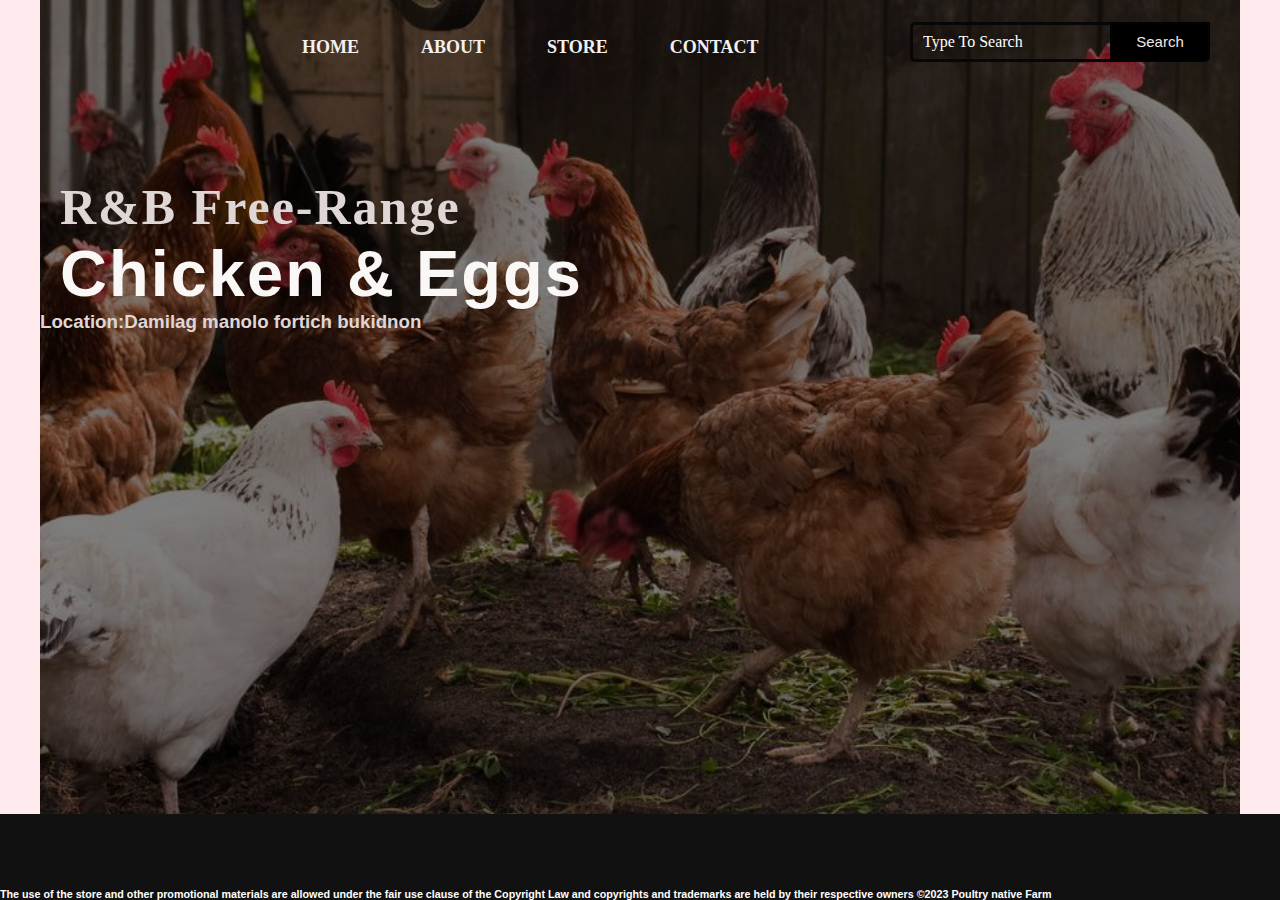
<file: index.html>
<!DOCTYPE html>
<html lang="en">
<head>
    <title/>R&B Free-Range Chicken & Eggs</title>
    <link rel="stylesheet" href="style.css">
</head>
<body>
    <div class="main">
        <div class="navbar">
            <div class="icon">
              
	<header class="header">
	
	</a>
            </div>

            <div class="menu">
                <ul>
                    <li><a href="index.html">HOME</a></li>
                    <li><a href="about.html">ABOUT</a></li>
                    <li><a href="store.html">STORE</a></li>
                    <li><a href="Contact.html">CONTACT</a></li>
                </ul>
            </div>
<div class="search">
                <input class="srch" type="search" name="" placeholder="Type To Search">
                <a href="#"> <button class="btn">Search</button></a>
            </div>
        </div> 
        <div class="content">
            <h1>R&B Free-Range <br><span> Chicken & Eggs</span></h1>
			 <h3>Location:Damilag manolo fortich bukidnon<p></p></h3>

               
                    </div>

                </div>
                    </div>
                </div>
        </div>
		<script src="">
		</script>
    </div>
	</header>
    <footer>
        <div class="footer-content">
            <ul class="icons">
                        <a href="https://www.facebook.com/"><ion-icon name="logo-facebook"></ion-icon></a>
                        <a href="https://www.instagram.com/"><ion-icon name="logo-instagram"></ion-icon></a>
            </ul>
        </div>
			<div>
				<p><h6>    The use of the store and other promotional materials are allowed under the fair use clause of the Copyright Law and copyrights and trademarks are held by their respective owners &copy;2023 Poultry native Farm<h5>
                    
		</footer>
	
	
	
	
	
</body>
</html>
</file>
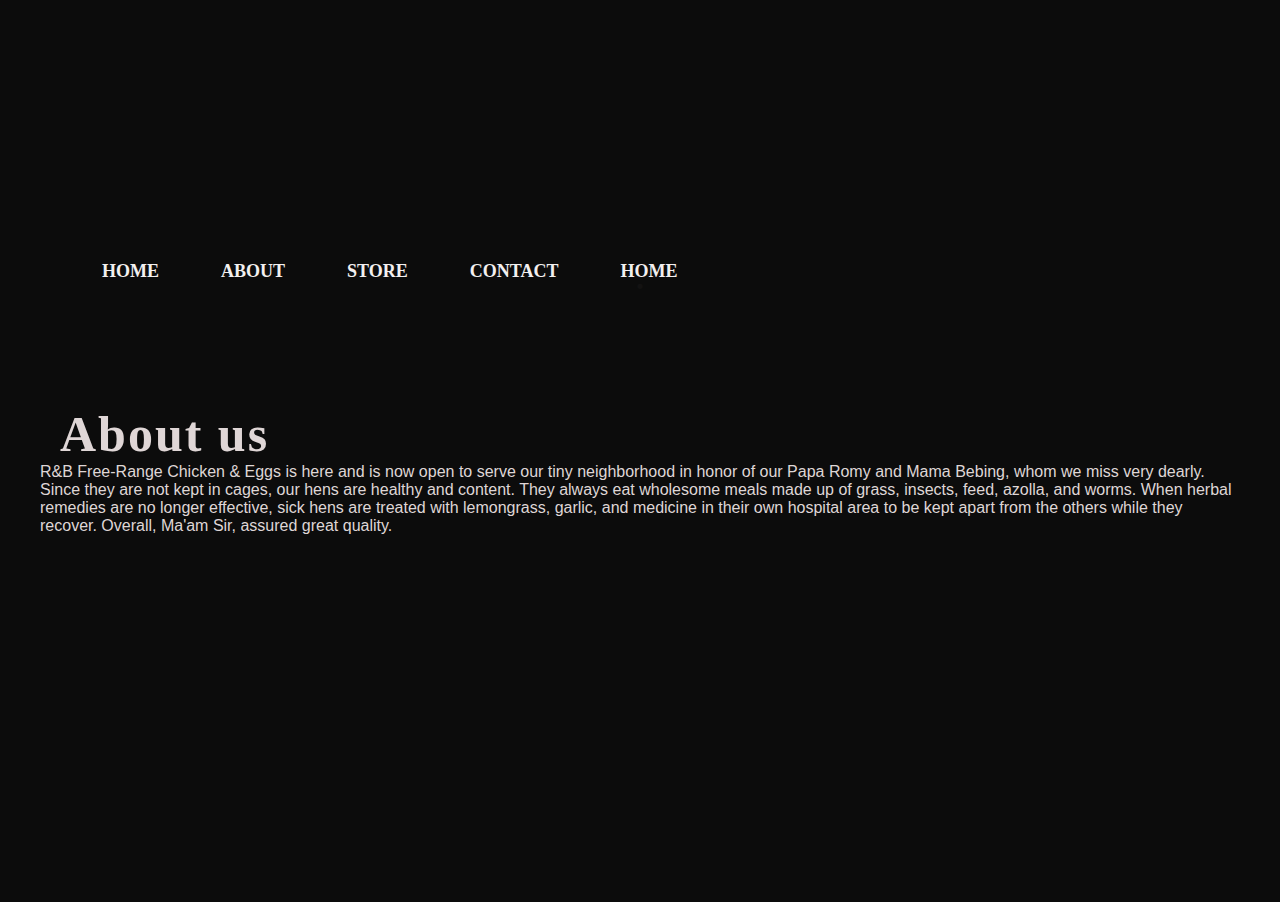
<file: about.html>
<!DOCTYPE html>
<html>
   <head>
<div class="menu">
                <ul>
                   <li><a href="index.html">HOME</a></li>
                    <li><a href="about.html">ABOUT</a></li>
                    <li><a href="store.html">STORE</a></li>
                    <li><a href="Contact.html">CONTACT</a></li>
                    <li><a href="index.html">HOME</a></li>
</div>			
<title>About Us</title>
<link rel="stylesheet" href="style.css">
</head>
<body text="black">
<body style="background: rgb(12, 12, 12); margin: 1px"></body>
<h5 style="font-family:'Times New Roman';color: rgb(0, 0, 0)"></h5></center>
<center><h1 style="font-family:'Times New Roman';color: rgb(19, 18, 18)">.</h1></center>
<div class="content">
   <h1>About us<br><span></h4>

      R&B Free-Range Chicken & Eggs is here and is now open to serve our tiny neighborhood in honor of our Papa Romy and Mama Bebing, whom we miss very dearly. Since they are not kept in cages, our hens are healthy and content. They always eat wholesome meals made up of grass, insects, feed, azolla, and worms. When herbal remedies are no longer effective, sick hens are treated with lemongrass, garlic, and medicine in their own hospital area to be kept apart from the others while they recover. Overall, Ma'am Sir, assured great quality.
   </span></h>
<h1><p></p></h1>
</ul>
</div>
 
</body>
</html>
</file>
<file: style.css>
*,
*:before,
*:after{
    margin: 0;
    padding: 0;
}
.main{
    width: 100%;
    background: linear-gradient(to top, rgba(0,0,0,0.5)50%,rgba(0,0,0,0.5)50%), url(10png.jpg);
    background-position: center;
    background-size: cover;
    height: 100vh;
}

.navbar{
    width: 1200px;
    height: 70px;
	min-width:600px;
	display: flex;
	align-items: center;
	justify-content: space-around;
    margin: auto;
}
a{
	position: relative;
	text-decoration: none;
	font-family: 'Poppins',sans-serif;
	color: #blue;
	font-size:18px;
	letter-spacing::0.5px;
}

.icon{
    width: 200px;
    float: left;
    height: 70px;
}

.logo{
 font-size: 5px;
 font-family: Arial;
 float: left;
 padding-top: 1px;
 margin-top: none;
}

.menu{
    width: 400px;
    float: left;
    height: 1px;
}

ul{
    float: left;
    display: flex;
    justify-content: center;
    align-items: center;
}

ul li{
    list-style: none;
    margin-left: 62px;
    margin-top: 2px;
    font-size: 1px;
}

ul li a{
    text-decoration: none;
    color: #f3f0f0;
    font-family: Verdana;
    font-weight: bold;
    transition: 0.4s ease-in-out;
}

ul li a:hover{
    color: #b40000;
}

.search{
    width: 330px;
    float: left;
    margin-left: 270px;
}

.srch{
    font-family: 'Times New Roman';
    width: 200px;
    height: 40px;
    background: transparent;
    border: 3px solid #070707;
    margin-top: 13px;
    color:#f8f4f4;
    border-right: none;
    font-size: 16px;
    float: left;
    padding: 10px;
    border-bottom-left-radius: 5px;
    border-top-left-radius: 5px;
}

.btn{
    width: 100px;
    height: 40px;
    background: #000000;
    border: 2px solid #030303;
    margin-top: 13px;
    color: rgb(240, 232, 232);
    font-size: 15px;
    border-bottom-right-radius: 5px;
    border-bottom-right-radius: 5px;
    transition: 0.2s ease;
    cursor: pointer;
}
.btn:hover{
    color: white;
}

.btn:focus{
    outline: none;
}

.srch:focus{
    outline: none;
}

.content{
    width: 1200px;
    height: auto;
    margin: auto;
    color: #dfd6d6;
    position: relative;
}

.content .par{
    padding-left: 20px;
    padding-bottom: 25px;
    font-family: Arial;
    letter-spacing: 1.2px;
    line-height: 30px;
}

.content h1{
    font-family: 'Poppins';
    font-size: 50px;
    padding-left: 20px;
    margin-top: 9%;
    letter-spacing: 2px;
}

.content .cn{
    width: 160px;
    height: 40px;
    background: #f1ecec;
    border: none;
    margin-bottom: 10px;
    margin-left: 20px;
    font-size: 18px;
    border-radius: 10px;
    cursor: pointer;
    transition: .4s ease;
    
}

.content .cn a{
    text-decoration: none;
    color: #eee8e8;
    transition: .3s ease;
}

.cn:hover{
    background-color: #993333;
}

.content span{
    color: #faf7f7;
    font-size: 65px
}

::placeholder{
    color: white;
    font-family:Verdana;
}

.btnn{
    width: 250px;
    height: 40px;
    background: #993333;
    border: none;
    margin-top: 30px;
    font-size: 18px;
    border-radius: 10px;
    cursor: pointer;
    color: #993333;
    transition: 0.4s ease;
}
.btnn:hover{
    background: #fff;
    color: #993333;
}
.btnn a{
    text-decoration: none;
    color: #000;
    font-weight: bold;
}
.form .link{
    font-family: Arial, Helvetica, sans-serif;
    font-size: 17px;
    padding-top: 20px;
    text-align: center;
}
.form .link a{
    text-decoration: none;
    color: #dddddd;
}
.liw{
    padding-top: 15px;
    padding-bottom: 10px;
    text-align: center;
}
.icons a{
    text-decoration: none;
    color: #f5efef;
}
.icons ion-icon{
    color: #f0efef;
    font-size: 30px;
    padding-left: 14px;
    padding-top: 5px;
    transition: 0.3s ease;
}
.icons ion-icon:hover{
    color: #f01e1e;
}
footer{
    position: absolute;
    bottom: 0;
    left: 0;
    right: 0;
    background: #111;
    height: auto;
    width: 100vw;
    font-family: "Open Sans";
    padding-top: 40px;
    color: #fff;
}
.footer-content{
    display: flex;
    align-items: center;
    justify-content: center;
    flex-direction: column;
    text-align: center;
}
.footer-content h3{
    font-size: 1.8rem;
    font-weight: 400;
    text-transform: capitalize;
    line-height: 3rem;
}
.footer-content p{
    max-width: 500px;
    margin: 10px auto;
    line-height: 28px;
    font-size: 14px;
}

.footer-bottom{
    background: #000;
    width: 100vw;
    padding: 20px 0;
    text-align: center;
}
.footer-bottom p{
    font-size: 14px;
    word-spacing: 2px;
    text-transform: capitalize;
}
.footer-bottom span{
    text-transform: uppercase;
    opacity: .4;
    font-weight: 200;
}

:root{
    --bodyBack: #ffeaed;
    --textColor: #15e25a;
    --starColor: #6b6a6a;
    --sectionBack: #fbfbff;
}
*{
    padding: 0;
    margin: 0;
    box-sizing: border-box;
    font-family: 'Raleway', sans-serif;
}
body{
    background-color: var(--bodyBack);
    min-height: 100vh;
    display: grid;
    place-content: center;
}
.container{
    width: 80vw;
    height:80vh;
    display: flex;
    flex-direction: column;
    justify-content: space-around;
}
.header{
    width: 100%;
    text-align: center;
}
.header h1{
    font-size: 4em;
    text-transform: uppercase;
    color: var(--textColor);
}
.products{
    width: 100%;
    align-self: center;
    height: 70%;
    display: flex;
    justify-content: center;
    flex-wrap: wrap;
    gap: 40px;
}
.product{
    position: relative;
    background-color: var(--sectionBack);
    width: 350px;
    height: 100%;
    box-shadow: 0 5px 20px rgba(0, 0, 0, .3);
    display: flex;
    flex-direction: column;
    justify-content: space-between;
    padding: 20px 20px 40px;
    border-radius: 10px;
    transition: .3s;
}
.product:hover{
    transform: translateY(-15px);
    box-shadow: 0 5px 10px rgba(0, 0, 0, .2);
}
.image{
    width:100%;
    height: 60%;
    display: grid;
    place-content: center;
}
.image img{
    width: 240px;
}
.namePrice{
    width: 100%;
    display: flex;
    justify-content: space-between;
}
.namePrice h3{
    font-size: 2em;
    text-transform: capitalize;
    color: var(--textColor);
}
.namePrice span{
    font-size: 1.5em;
    color: var(--starColor);
}
.product p{
    font-size: 18px;
    line-height: 25px;
}
.stars svg{
    font-size: 1.3em;
    color: var(--starColor);
}
.bay{
    position: absolute;
    bottom: 20px;
    right: 20px;
}
.bay button{
    padding: 10px 20px;
    border-radius: 7px;
    border: none;
    background-color: var(--textColor);
    color: var(--sectionBack);
    font-size: 18px;
    text-transform: capitalize;
    cursor: pointer;
    transition: .5s;
}
.bay button:hover{
    transform: scale(1.1);
}
</file>
